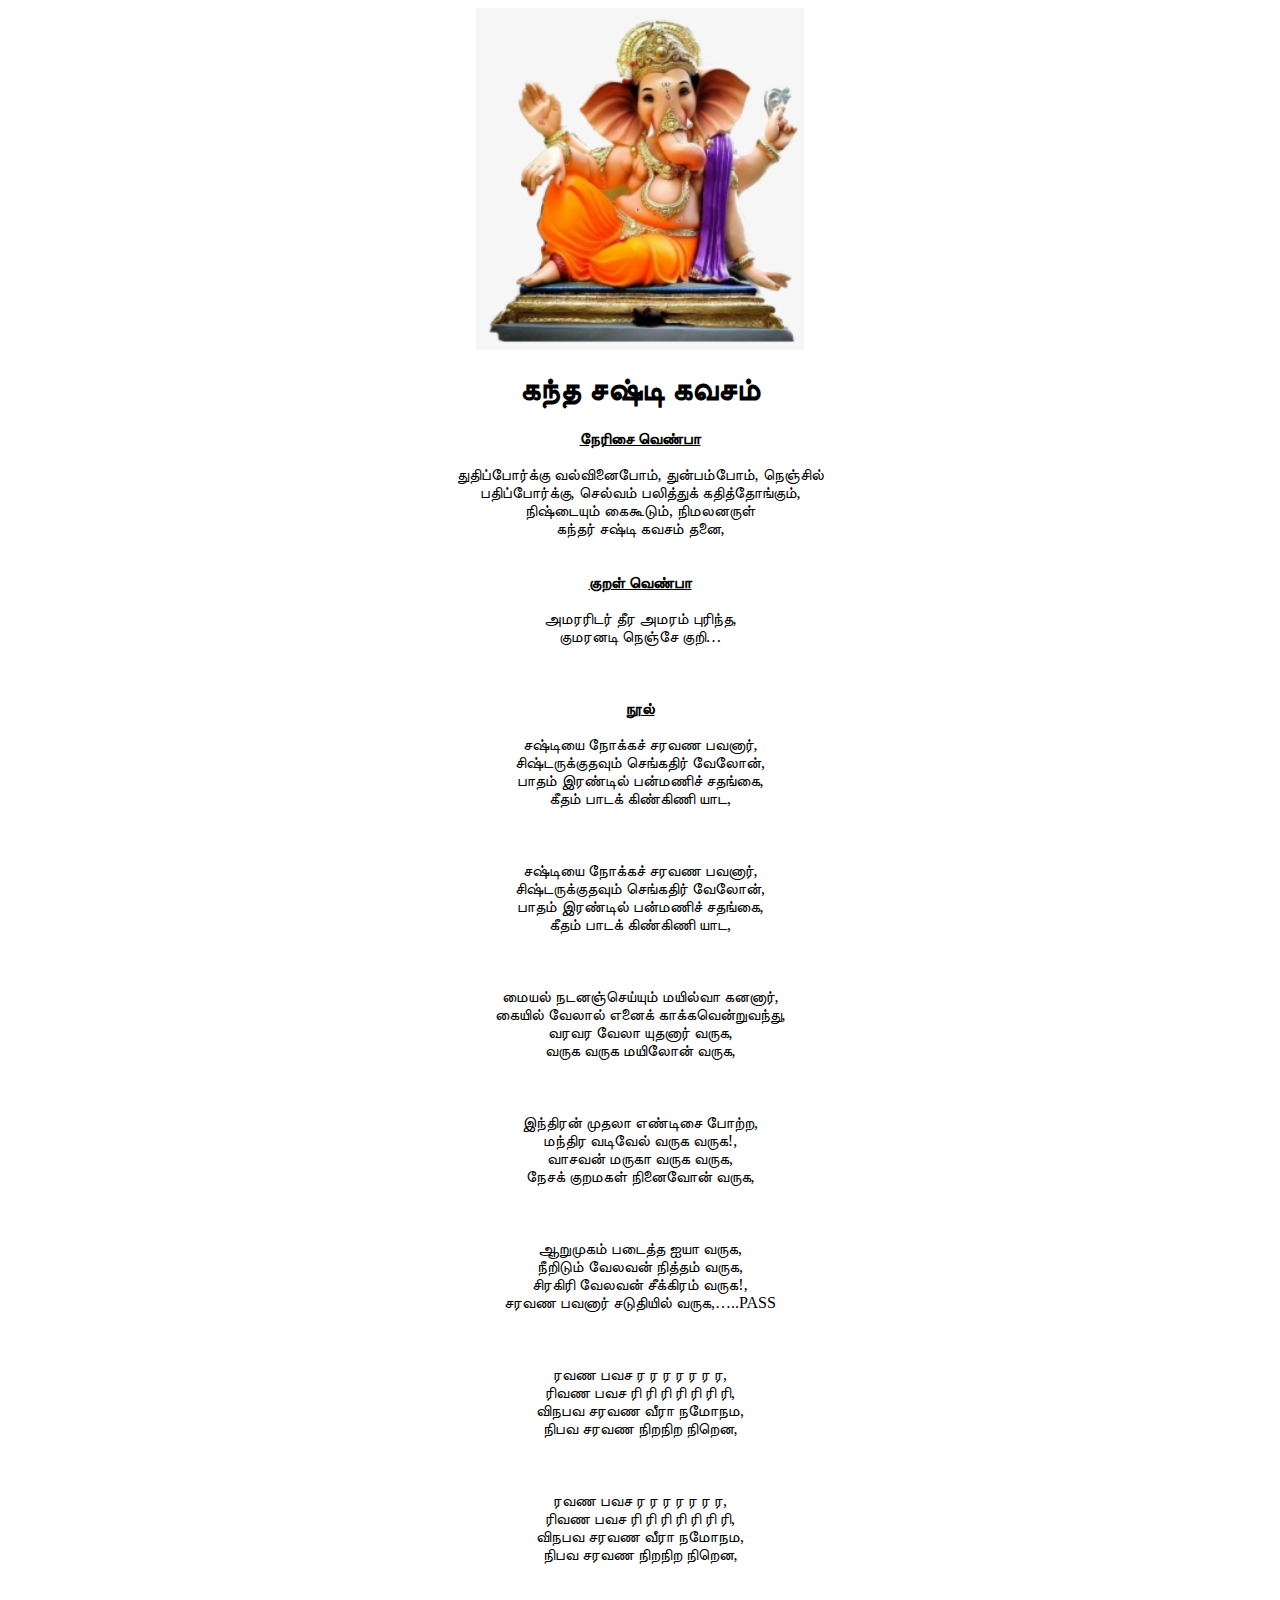
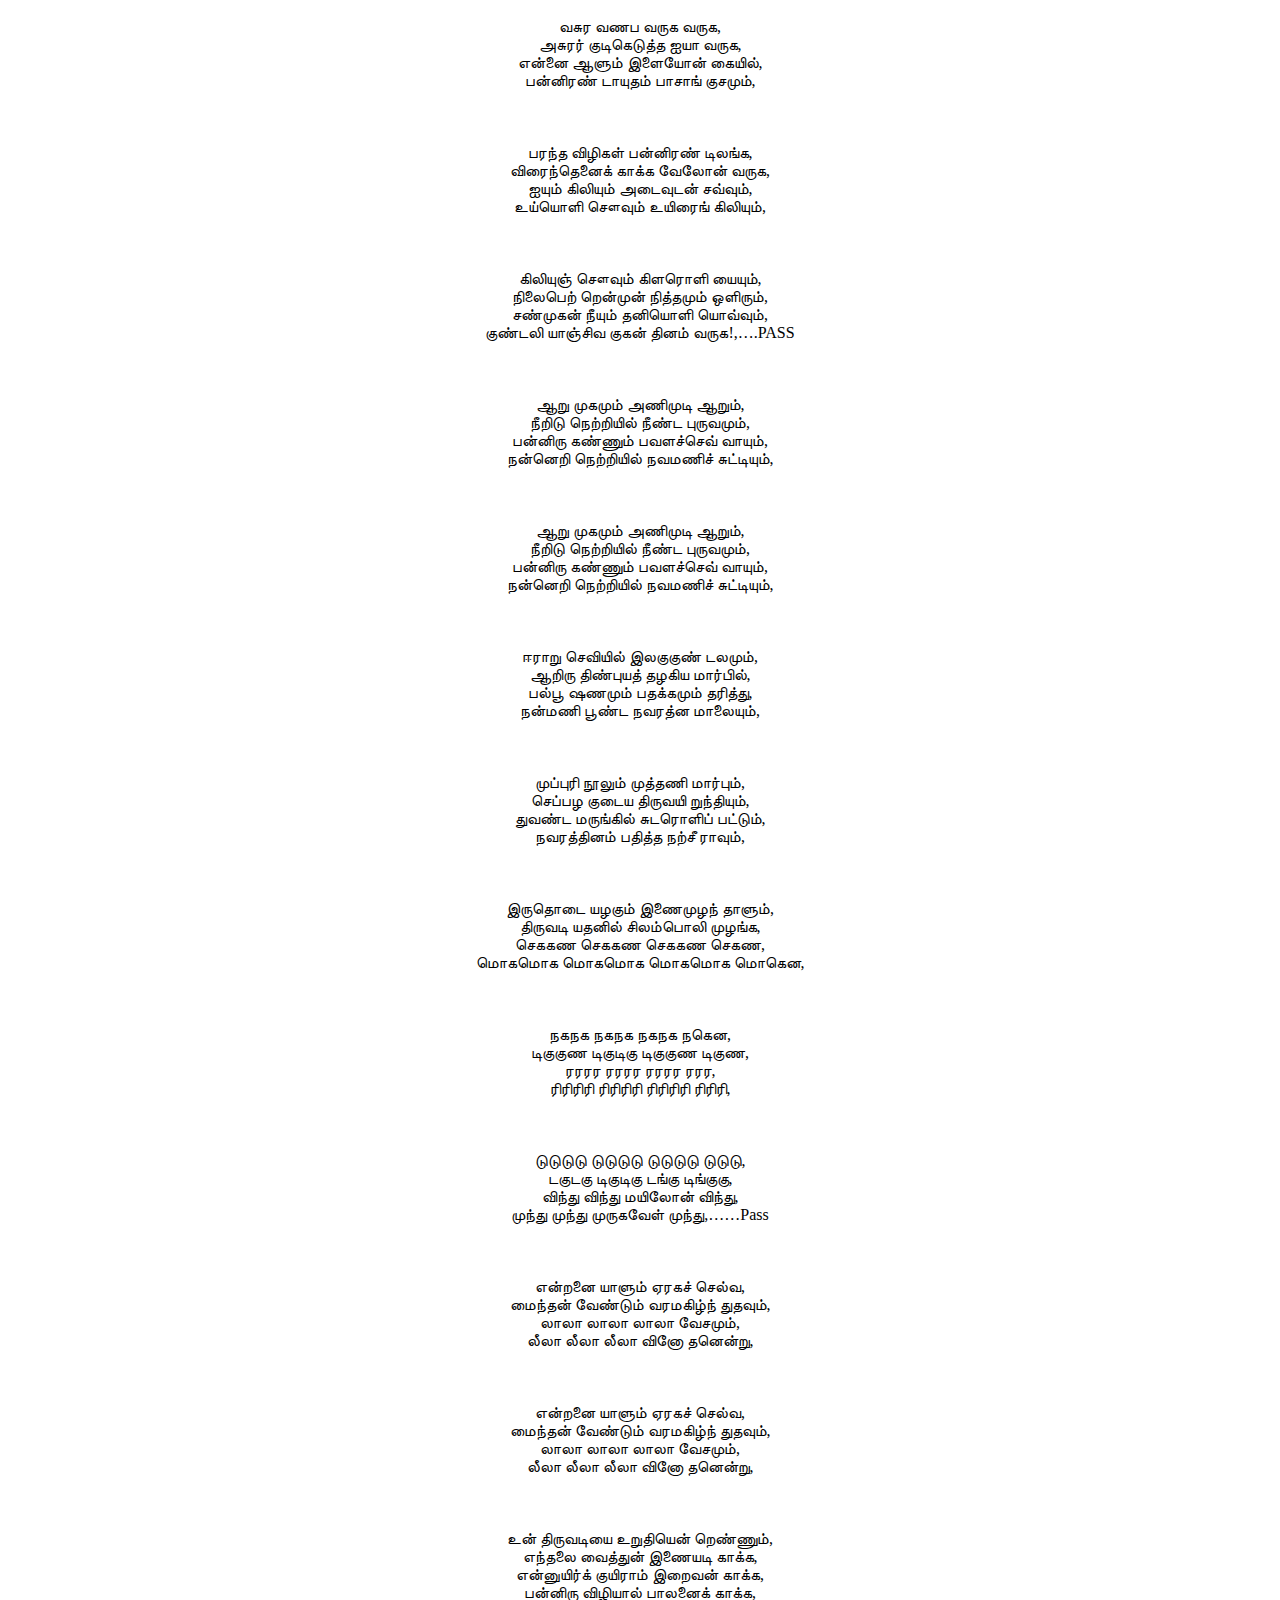
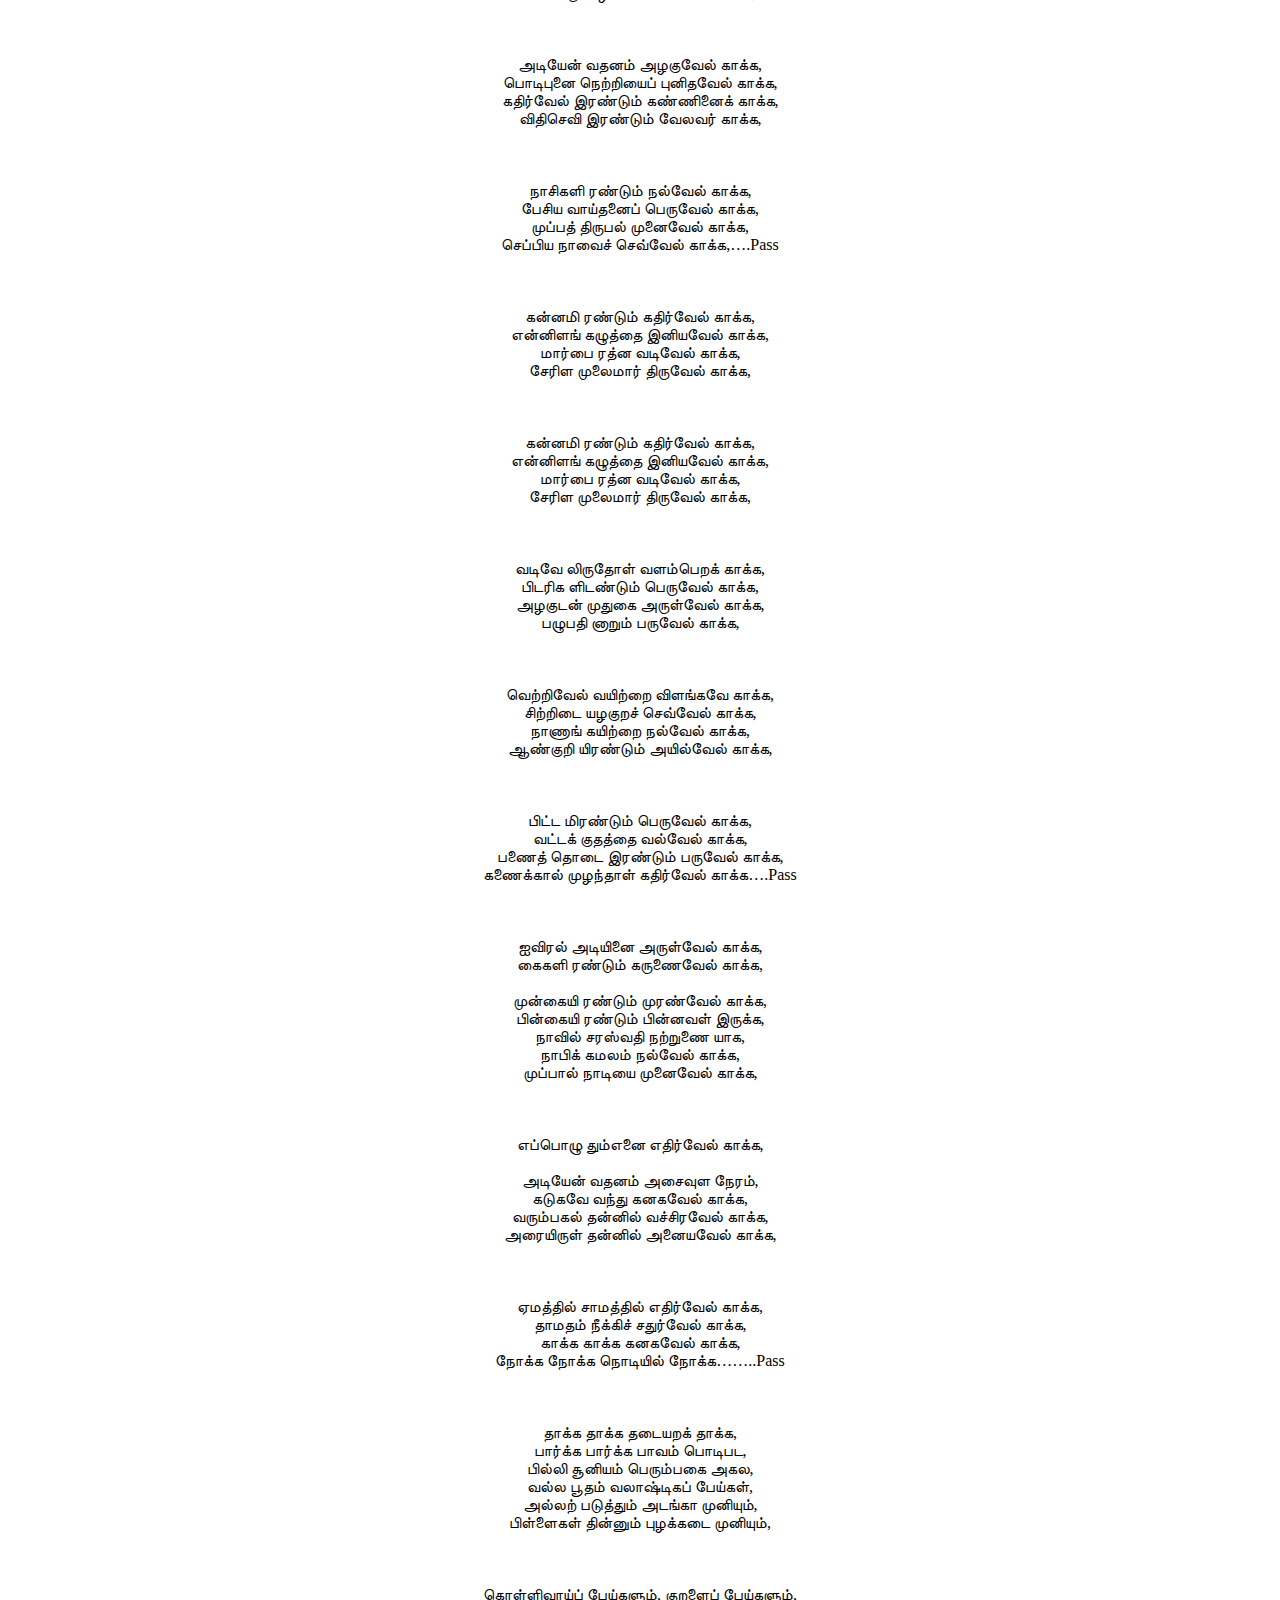
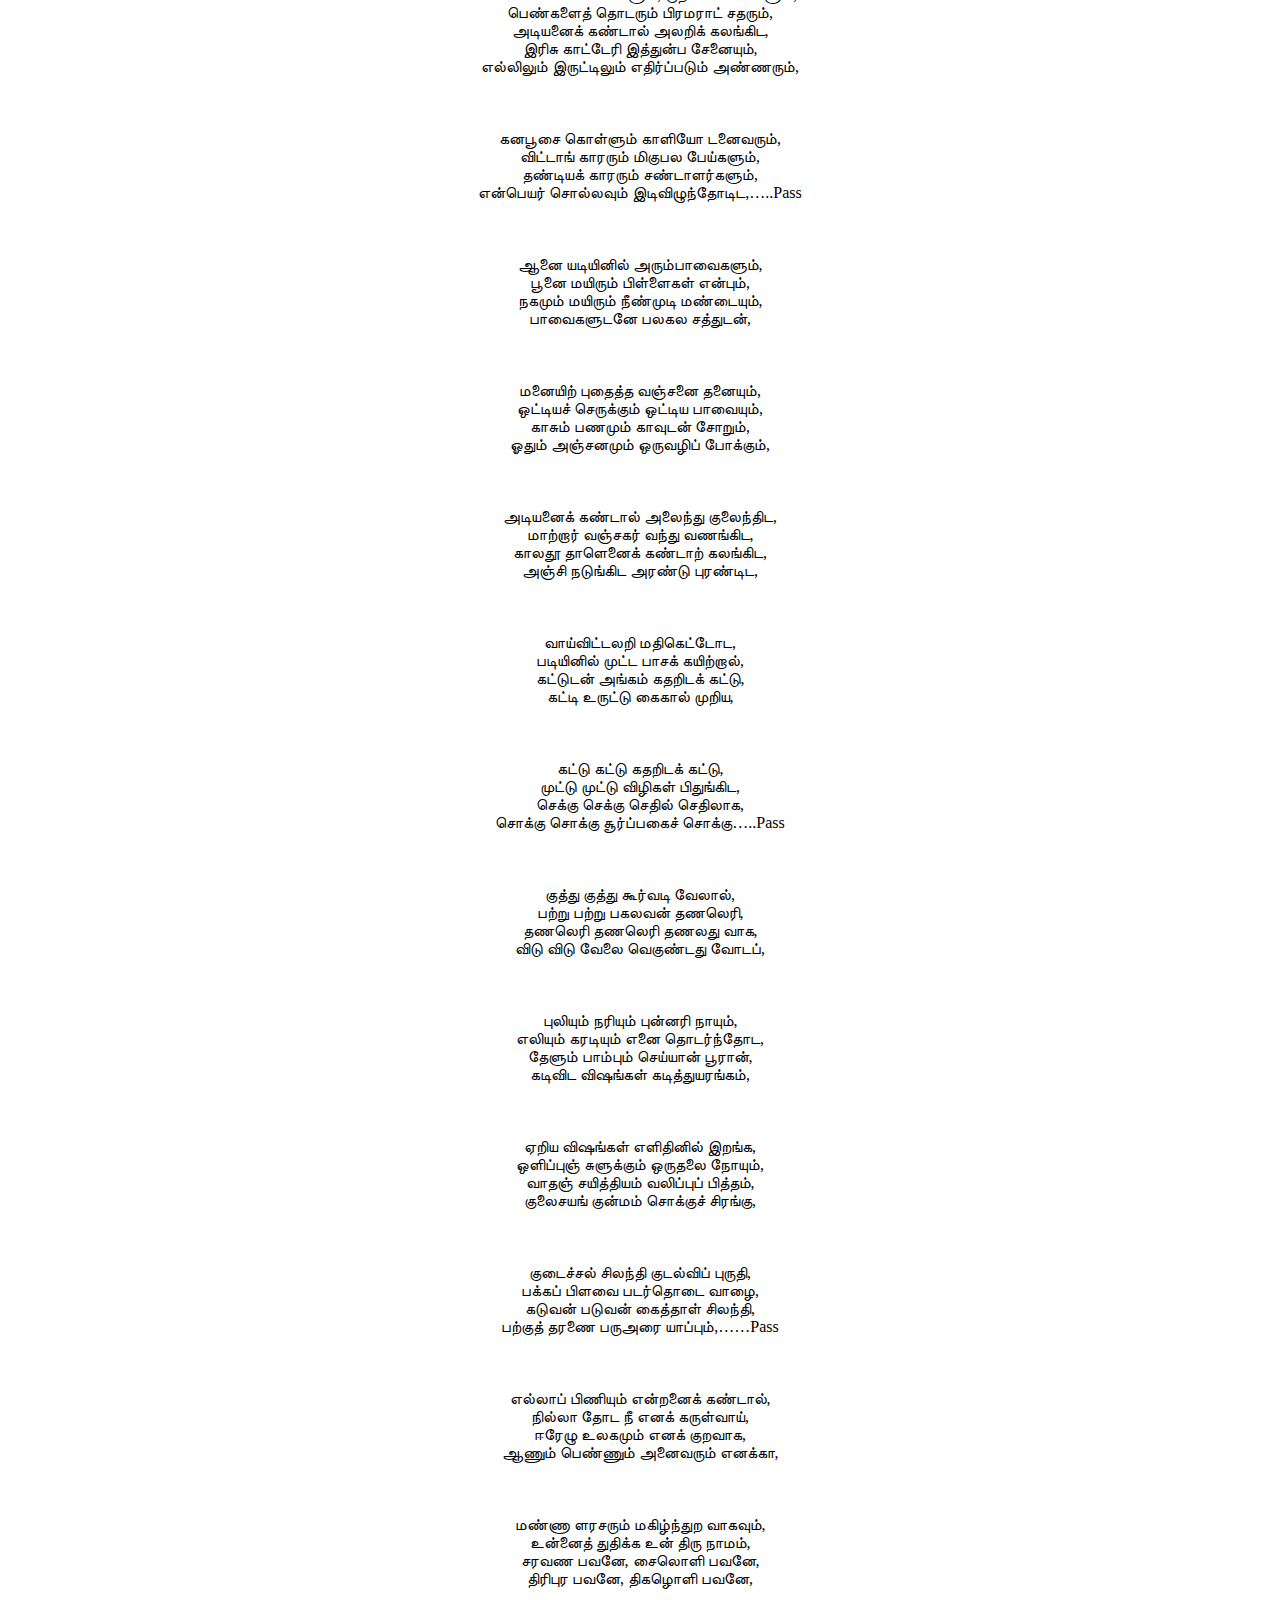
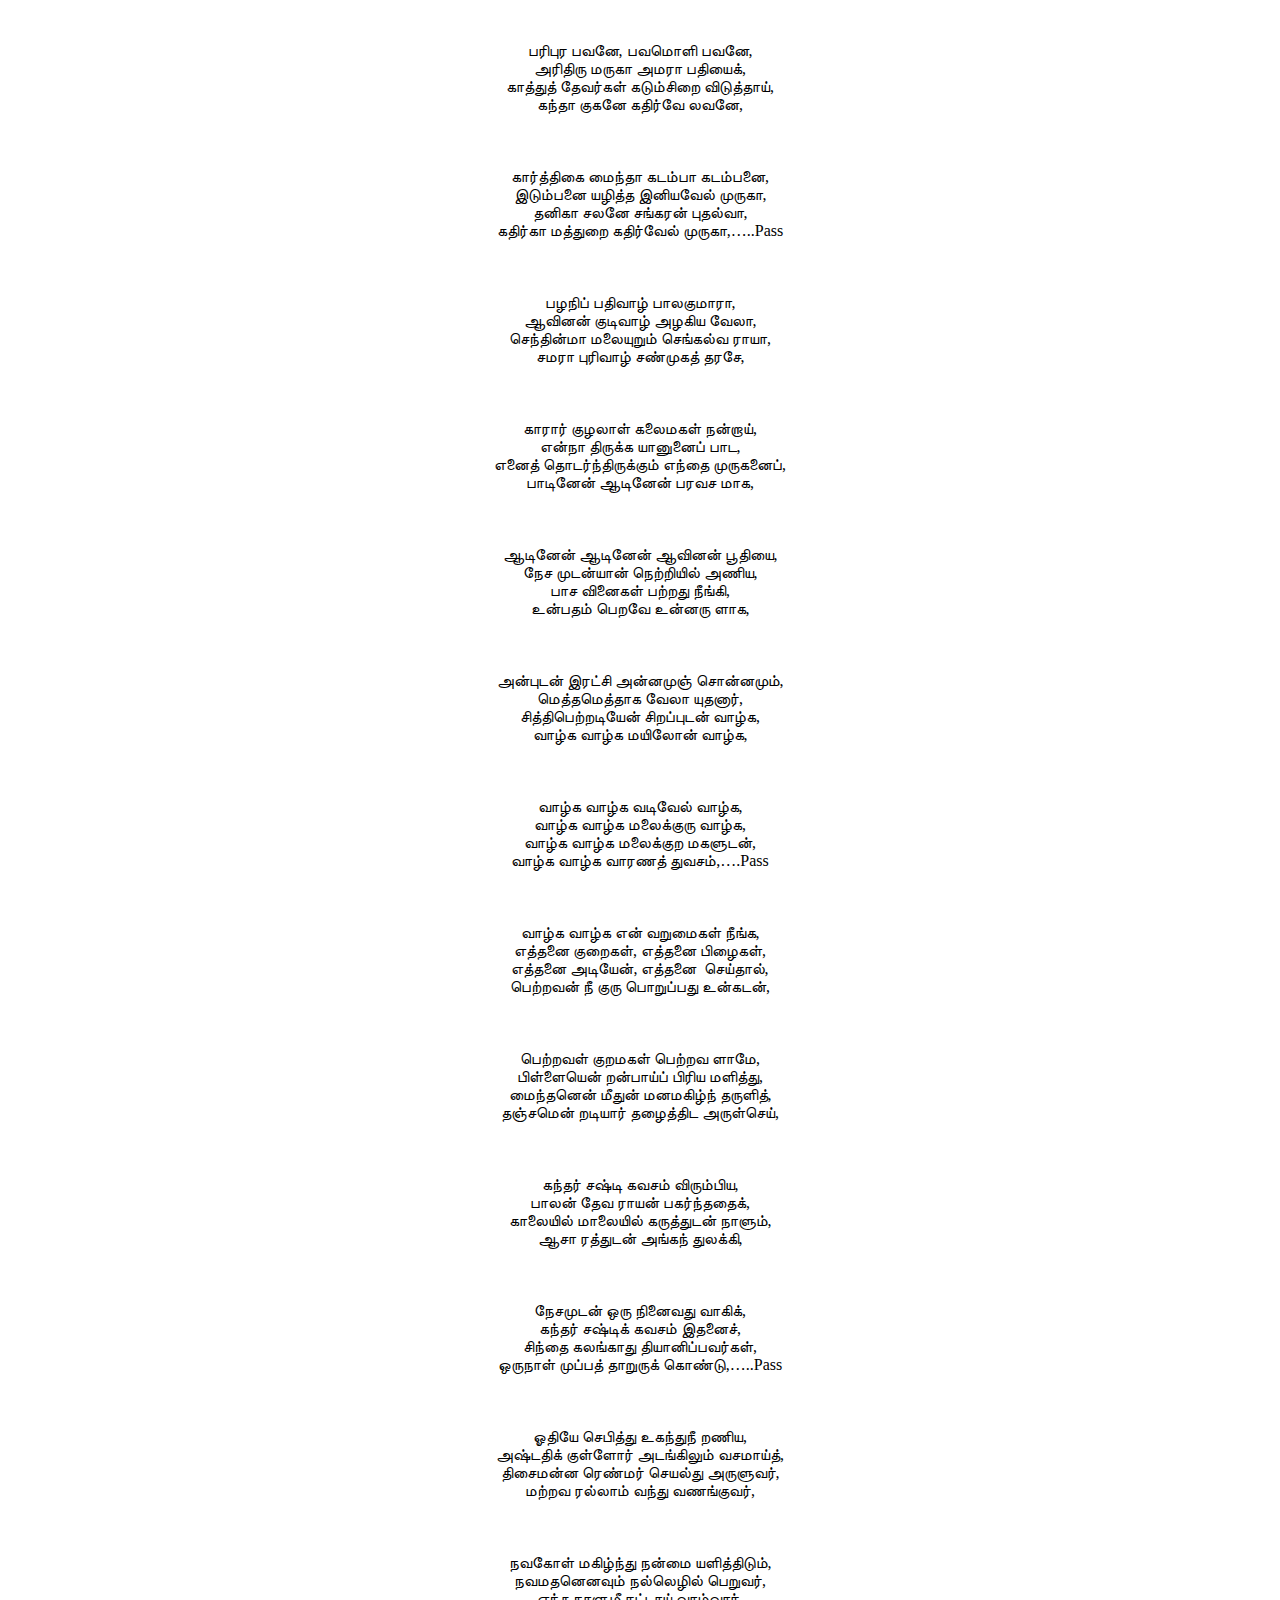
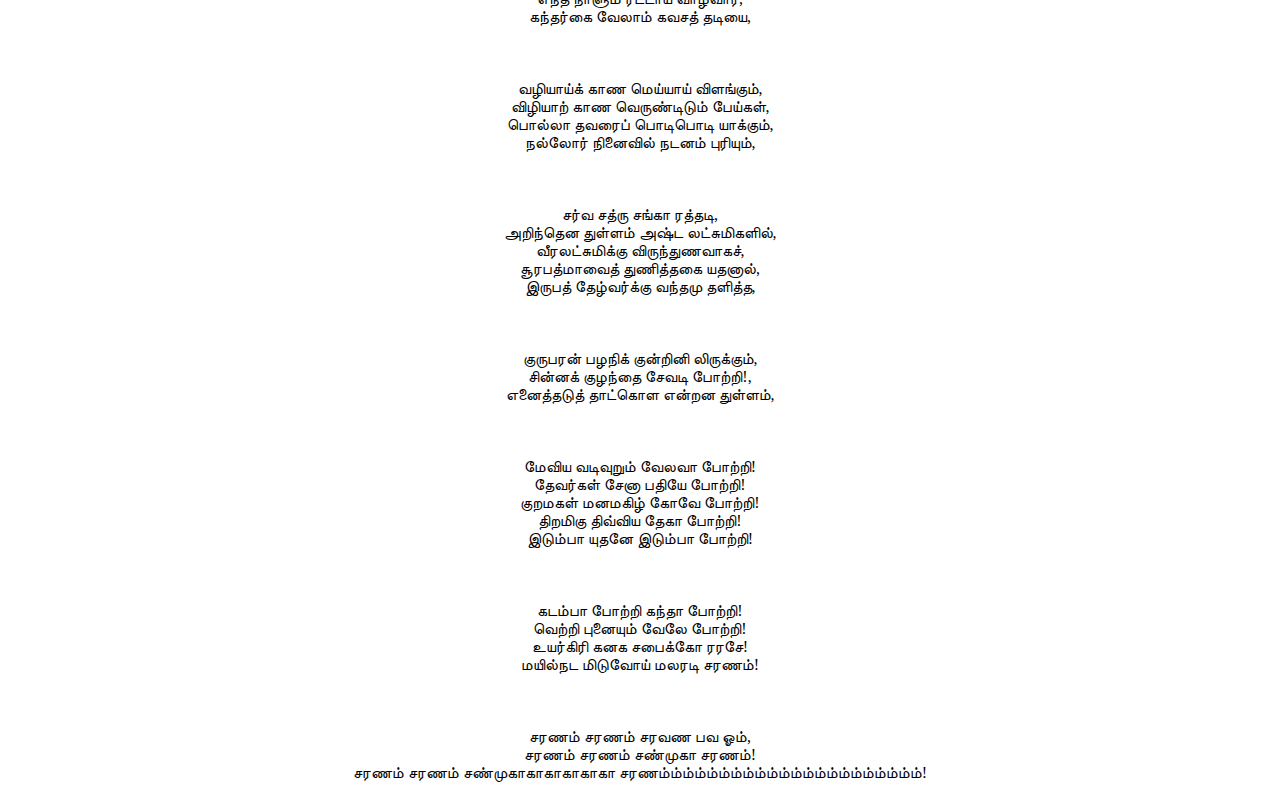
<file: ksk/index.htm>
<!DOCTYPE html>
<html>
<head>
<link rel="stylesheet" href="style.css">
</head>
<body>

<img src="image.png" alt="lord ganesha" class="center">

<p id="demo"></p>
<script src="myscript.js"> </script>
<h1>கந்த சஷ்டி கவசம் </h1>
<p>
<u>
<b>நேரிசை வெண்பா </b>
</u>
<br>
 <br>
துதிப்போர்க்கு வல்வினைபோம், துன்பம்போம், நெஞ்சில் <br>
பதிப்போர்க்கு, செல்வம் பலித்துக் கதித்தோங்கும், <br>
நிஷ்டையும் கைகூடும், நிமலனருள் <br>
கந்தர் சஷ்டி கவசம் தனை, <br>
<br>
<br>
<u><b>குறள் வெண்பா</b> </u>
<br>
<br>
அமரரிடர் தீர அமரம் புரிந்த, <br>
குமரனடி நெஞ்சே குறி… <br>
<br>
<br>
<br>
<u><b>நூல்</b> </u>
<br>
<br>
சஷ்டியை நோக்கச் சரவண பவனார், <br>
சிஷ்டருக்குதவும் செங்கதிர் வேலோன், <br>
பாதம் இரண்டில் பன்மணிச் சதங்கை, <br>
கீதம் பாடக் கிண்கிணி யாட, <br>
<br>
<br>
<br>
சஷ்டியை நோக்கச் சரவண பவனார், <br>
சிஷ்டருக்குதவும் செங்கதிர் வேலோன், <br>
பாதம் இரண்டில் பன்மணிச் சதங்கை, <br>
கீதம் பாடக் கிண்கிணி யாட, <br>
<br>
<br>
<br>
மையல் நடனஞ்செய்யும் மயில்வா கனனார், <br>
கையில் வேலால் எனைக் காக்கவென்றுவந்து, <br>
வரவர வேலா யுதனார் வருக, <br>
வருக வருக மயிலோன் வருக, <br>
<br>
<br>
<br>
இந்திரன் முதலா எண்டிசை போற்ற, <br>
மந்திர வடிவேல் வருக வருக!, <br>
வாசவன் மருகா வருக வருக, <br>
நேசக் குறமகள் நினைவோன் வருக,<br>
<br>
<br>
<br>
ஆறுமுகம் படைத்த ஐயா வருக, <br>
நீறிடும் வேலவன் நித்தம் வருக, <br>
சிரகிரி வேலவன் சீக்கிரம் வருக!, <br>
சரவண பவனார் சடுதியில் வருக,…..PASS <br>
<br>
<br>
<br>
ரவண பவச ர ர ர ர ர ர ர, <br>
ரிவண பவச ரி ரி ரி ரி ரி ரி ரி, <br>
விநபவ சரவண வீரா நமோநம, <br>
நிபவ சரவண நிறநிற நிறென, <br>
<br>
<br>
<br>
ரவண பவச ர ர ர ர ர ர ர, <br>
ரிவண பவச ரி ரி ரி ரி ரி ரி ரி, <br>
விநபவ சரவண வீரா நமோநம, <br>
நிபவ சரவண நிறநிற நிறென, <br>
<br>
<br>
<br>
வசுர வணப வருக வருக, <br>
அசுரர் குடிகெடுத்த ஐயா வருக, <br>
என்னை ஆளும் இளையோன் கையில், <br>
பன்னிரண் டாயுதம் பாசாங் குசமும், <br>
<br>
<br>
<br>
பரந்த விழிகள் பன்னிரண் டிலங்க,<br> 
விரைந்தெனைக் காக்க வேலோன் வருக, <br>
ஐயும் கிலியும் அடைவுடன் சவ்வும், <br>
உய்யொளி சௌவும் உயிரைங் கிலியும், <br>
<br>
<br>
<br>
கிலியுஞ் சௌவும் கிளரொளி யையும், <br>
நிலைபெற் றென்முன் நித்தமும் ஒளிரும், <br>
சண்முகன் நீயும் தனியொளி யொவ்வும், <br>
குண்டலி யாஞ்சிவ குகன் தினம் வருக!,….PASS <br>
<br>
<br>
<br>
ஆறு முகமும் அணிமுடி ஆறும், <br>
நீறிடு நெற்றியில் நீண்ட புருவமும், <br>
பன்னிரு கண்ணும் பவளச்செவ் வாயும், <br>
நன்னெறி நெற்றியில் நவமணிச் சுட்டியும்,  <br>
<br>
<br>
<br>
ஆறு முகமும் அணிமுடி ஆறும், <br>
நீறிடு நெற்றியில் நீண்ட புருவமும், <br>
பன்னிரு கண்ணும் பவளச்செவ் வாயும், <br>
நன்னெறி நெற்றியில் நவமணிச் சுட்டியும், <br>
<br>
<br>
<br>
ஈராறு செவியில் இலகுகுண் டலமும், <br>
ஆறிரு திண்புயத் தழகிய மார்பில், <br>
பல்பூ ஷணமும் பதக்கமும் தரித்து, <br>
நன்மணி பூண்ட நவரத்ன மாலையும், <br>
<br>
<br>
<br>
முப்புரி நூலும் முத்தணி மார்பும், <br>
செப்பழ குடைய திருவயி றுந்தியும், <br>
துவண்ட மருங்கில் சுடரொளிப் பட்டும், <br>
நவரத்தினம் பதித்த நற்சீ ராவும், <br>
<br>
<br>
<br>
இருதொடை யழகும் இணைமுழந் தாளும், <br>
திருவடி யதனில் சிலம்பொலி முழங்க, <br>
செககண செககண செககண செகண, <br>
மொகமொக மொகமொக மொகமொக மொகென, <br>
<br>
<br>
<br>
நகநக நகநக நகநக நகென, <br>
டிகுகுண டிகுடிகு டிகுகுண டிகுண, <br>
ரரரர ரரரர ரரரர ரரர, <br>
ரிரிரிரி ரிரிரிரி ரிரிரிரி ரிரிரி, <br>
<br>
<br>
<br>
டுடுடுடு டுடுடுடு டுடுடுடு டுடுடு, <br>
டகுடகு டிகுடிகு டங்கு டிங்குகு, <br>
விந்து விந்து மயிலோன் விந்து, <br>
முந்து முந்து முருகவேள் முந்து,……Pass <br>
<br>
<br>
<br>
என்றனை யாளும் ஏரகச் செல்வ, <br>
மைந்தன் வேண்டும் வரமகிழ்ந் துதவும், <br>
லாலா லாலா லாலா வேசமும், <br>
லீலா லீலா லீலா வினோ தனென்று, <br>
<br>
<br>
<br>
என்றனை யாளும் ஏரகச் செல்வ, <br>
மைந்தன் வேண்டும் வரமகிழ்ந் துதவும், <br>
லாலா லாலா லாலா வேசமும், <br>
லீலா லீலா லீலா வினோ தனென்று, <br>
<br>
<br>
<br>
உன் திருவடியை உறுதியென் றெண்ணும், <br>
எந்தலை வைத்துன் இணையடி காக்க, <br>
என்னுயிர்க் குயிராம் இறைவன் காக்க, <br>
பன்னிரு விழியால் பாலனைக் காக்க, <br>
<br>
<br>
<br>
அடியேன் வதனம் அழகுவேல் காக்க, <br>
பொடிபுனை நெற்றியைப் புனிதவேல் காக்க, <br>
கதிர்வேல் இரண்டும் கண்ணினைக் காக்க, <br>
விதிசெவி இரண்டும் வேலவர் காக்க, <br>
<br>
<br>
<br>
நாசிகளி ரண்டும் நல்வேல் காக்க, <br> 
பேசிய வாய்தனைப் பெருவேல் காக்க, <br>
முப்பத் திருபல் முனைவேல் காக்க, <br>
செப்பிய நாவைச் செவ்வேல் காக்க,….Pass <br>
<br>
 <br>
<br>
கன்னமி ரண்டும் கதிர்வேல் காக்க, <br>
என்னிளங் கழுத்தை இனியவேல் காக்க, <br>
மார்பை ரத்ன வடிவேல் காக்க, <br>
சேரிள முலைமார் திருவேல் காக்க, <br>
<br>
<br>
<br>
கன்னமி ரண்டும் கதிர்வேல் காக்க, <br>
என்னிளங் கழுத்தை இனியவேல் காக்க, <br>
மார்பை ரத்ன வடிவேல் காக்க, <br>
சேரிள முலைமார் திருவேல் காக்க, <br>
<br>
<br>
<br>
வடிவே லிருதோள் வளம்பெறக் காக்க, <br>
பிடரிக ளிடண்டும் பெருவேல் காக்க, <br>
அழகுடன் முதுகை அருள்வேல் காக்க, <br>
பழுபதி னாறும் பருவேல் காக்க, <br>
<br>
<br>
<br>
வெற்றிவேல் வயிற்றை விளங்கவே காக்க, <br>
சிற்றிடை யழகுறச் செவ்வேல் காக்க, <br>
நாணாங் கயிற்றை நல்வேல் காக்க, <br>
ஆண்குறி யிரண்டும் அயில்வேல் காக்க, <br>
<br>
<br>
<br>
பிட்ட மிரண்டும் பெருவேல் காக்க, <br>
வட்டக் குதத்தை வல்வேல் காக்க, <br>
பணைத் தொடை இரண்டும் பருவேல் காக்க, <br>
கணைக்கால் முழந்தாள் கதிர்வேல் காக்க….Pass <br>
<br>
<br>
<br>
 
ஐவிரல் அடியினை அருள்வேல் காக்க, <br>
கைகளி ரண்டும் கருணைவேல் காக்க, <br>
<br>
முன்கையி ரண்டும் முரண்வேல் காக்க, <br>
பின்கையி ரண்டும் பின்னவள் இருக்க, <br>
நாவில் சரஸ்வதி நற்றுணை யாக, <br>
நாபிக் கமலம் நல்வேல் காக்க, <br>
முப்பால் நாடியை முனைவேல் காக்க, <br>
<br>
<br>
<br>
எப்பொழு தும்எனை எதிர்வேல் காக்க, <br>
<br>
அடியேன் வதனம் அசைவுள நேரம், <br>
கடுகவே வந்து கனகவேல் காக்க, <br>
வரும்பகல் தன்னில் வச்சிரவேல் காக்க, <br>
அரையிருள் தன்னில் அனையவேல் காக்க, <br>
<br>
<br>
<br>
ஏமத்தில் சாமத்தில் எதிர்வேல் காக்க, <br>
தாமதம் நீக்கிச் சதுர்வேல் காக்க, <br>
காக்க காக்க கனகவேல் காக்க, <br>
நோக்க நோக்க நொடியில் நோக்க……..Pass <br>
<br>
<br>
<br>
தாக்க தாக்க தடையறக் தாக்க, <br>
பார்க்க பார்க்க பாவம் பொடிபட, <br>
பில்லி சூனியம் பெரும்பகை அகல, <br>
வல்ல பூதம் வலாஷ்டிகப் பேய்கள், <br>
அல்லற் படுத்தும் அடங்கா முனியும், <br>
பிள்ளைகள் தின்னும் புழக்கடை முனியும், <br>
<br>
<br>
<br>
கொள்ளிவாய்ப் பேய்களும், குறளைப் பேய்களும், <br>
பெண்களைத் தொடரும் பிரமராட் சதரும், <br>
அடியனைக் கண்டால் அலறிக் கலங்கிட, <br>
இரிசு காட்டேரி இத்துன்ப சேனையும், <br>
எல்லிலும் இருட்டிலும் எதிர்ப்படும் அண்ணரும், <br>
<br>
<br>
<br>
கனபூசை கொள்ளும் காளியோ டனைவரும், <br>
விட்டாங் காரரும் மிகுபல பேய்களும், <br>
தண்டியக் காரரும் சண்டாளர்களும், <br>
என்பெயர் சொல்லவும் இடிவிழுந்தோடிட,…..Pass <br>
<br>
<br>
<br>
ஆனை யடியினில் அரும்பாவைகளும், <br>
பூனை மயிரும் பிள்ளைகள் என்பும், <br>
நகமும் மயிரும் நீண்முடி மண்டையும், <br>
பாவைகளுடனே பலகல சத்துடன், <br>
<br>
<br>
<br>
மனையிற் புதைத்த வஞ்சனை தனையும், <br>
ஒட்டியச் செருக்கும் ஒட்டிய பாவையும், <br>
காசும் பணமும் காவுடன் சோறும், <br>
ஓதும் அஞ்சனமும் ஒருவழிப் போக்கும், <br>
<br>
<br>
<br>
அடியனைக் கண்டால் அலைந்து குலைந்திட, <br>
மாற்றார் வஞ்சகர் வந்து வணங்கிட, <br>
காலதூ தாளெனைக் கண்டாற் கலங்கிட, <br>
அஞ்சி நடுங்கிட அரண்டு புரண்டிட, <br>
<br>
<br>
<br>
வாய்விட்டலறி மதிகெட்டோட, <br>
படியினில் முட்ட பாசக் கயிற்றால், <br>
கட்டுடன் அங்கம் கதறிடக் கட்டு, <br>
கட்டி உருட்டு கைகால் முறிய, <br>
<br>
<br>
<br>
கட்டு கட்டு கதறிடக் கட்டு, <br>
முட்டு முட்டு விழிகள் பிதுங்கிட, <br>
செக்கு செக்கு செதில் செதிலாக, <br>
சொக்கு சொக்கு சூர்ப்பகைச் சொக்கு…..Pass <br>
<br>
<br>
<br>
குத்து குத்து கூர்வடி வேலால், <br>
பற்று பற்று பகலவன் தணலெரி, <br>
தணலெரி தணலெரி தணலது வாக, <br>
விடு விடு வேலை வெகுண்டது வோடப், <br>
<br>
<br>
<br>
புலியும் நரியும் புன்னரி நாயும், <br>
எலியும் கரடியும் எனை தொடர்ந்தோட, <br>
தேளும் பாம்பும் செய்யான் பூரான், <br>
கடிவிட விஷங்கள் கடித்துயரங்கம், <br>
<br>
<br>
<br>
ஏறிய விஷங்கள் எளிதினில் இறங்க, <br>
ஒளிப்புஞ் சுளுக்கும் ஒருதலை நோயும், <br>
வாதஞ் சயித்தியம் வலிப்புப் பித்தம், <br>
குலைசயங் குன்மம் சொக்குச் சிரங்கு, <br>
<br>
<br>
<br>
குடைச்சல் சிலந்தி குடல்விப் புருதி, <br>
பக்கப் பிளவை படர்தொடை வாழை,<br> 
கடுவன் படுவன் கைத்தாள் சிலந்தி, <br>
பற்குத் தரணை பருஅரை யாப்பும்,……Pass <br>
<br>
<br>
<br>
எல்லாப் பிணியும் என்றனைக் கண்டால், <br>
நில்லா தோட நீ எனக் கருள்வாய், <br>
ஈரேழு உலகமும் எனக் குறவாக, <br>
ஆணும் பெண்ணும் அனைவரும் எனக்கா, <br>
<br>
<br>
<br>
மண்ணா ளரசரும் மகிழ்ந்துற வாகவும், <br>
உன்னைத் துதிக்க உன் திரு நாமம், <br>
சரவண பவனே, சைலொளி பவனே, <br>
திரிபுர பவனே, திகழொளி பவனே, <br>
<br>
<br>
<br>
பரிபுர பவனே, பவமொளி பவனே, <br>
அரிதிரு மருகா அமரா பதியைக், <br>
காத்துத் தேவர்கள் கடும்சிறை விடுத்தாய், <br>
கந்தா குகனே கதிர்வே லவனே, <br>
<br>
<br>
<br>
கார்த்திகை மைந்தா கடம்பா கடம்பனை, <br>
இடும்பனை யழித்த இனியவேல் முருகா, <br>
தனிகா சலனே சங்கரன் புதல்வா, <br>
கதிர்கா மத்துறை கதிர்வேல் முருகா,…..Pass <br>
<br>
<br>
<br>
பழநிப் பதிவாழ் பாலகுமாரா, <br>
ஆவினன் குடிவாழ் அழகிய வேலா, <br>
செந்தின்மா மலையுறும் செங்கல்வ ராயா, <br>
சமரா புரிவாழ் சண்முகத் தரசே, <br>
<br>
<br>
<br>
காரார் குழலாள் கலைமகள் நன்றாய், <br>
என்நா திருக்க யானுனைப் பாட, <br>
எனைத் தொடர்ந்திருக்கும் எந்தை முருகனைப், <br>
பாடினேன் ஆடினேன் பரவச மாக, <br>
<br>
<br>
<br>
ஆடினேன் ஆடினேன் ஆவினன் பூதியை, <br>
நேச முடன்யான் நெற்றியில் அணிய, <br>
பாச வினைகள் பற்றது நீங்கி, <br>
உன்பதம் பெறவே உன்னரு ளாக, <br>
<br>
<br>
<br>
அன்புடன் இரட்சி அன்னமுஞ் சொன்னமும், <br>
மெத்தமெத்தாக வேலா யுதனார், <br>
சித்திபெற்றடியேன் சிறப்புடன் வாழ்க, <br>
வாழ்க வாழ்க மயிலோன் வாழ்க,<br>
<br>
<br>
<br>
வாழ்க வாழ்க வடிவேல் வாழ்க, <br>
வாழ்க வாழ்க மலைக்குரு வாழ்க, <br>
வாழ்க வாழ்க மலைக்குற மகளுடன், <br>
வாழ்க வாழ்க வாரணத் துவசம்,….Pass <br>
<br>
<br>
<br>
வாழ்க வாழ்க என் வறுமைகள் நீங்க, <br>
எத்தனை குறைகள், எத்தனை பிழைகள், <br>
எத்தனை அடியேன், எத்தனை  செய்தால், <br>
பெற்றவன் நீ குரு பொறுப்பது உன்கடன், <br>
<br>
<br>
<br>
பெற்றவள் குறமகள் பெற்றவ ளாமே, <br>
பிள்ளையென் றன்பாய்ப் பிரிய மளித்து, <br>
மைந்தனென் மீதுன் மனமகிழ்ந் தருளித், <br>
தஞ்சமென் றடியார் தழைத்திட அருள்செய், <br>
<br>
<br>
<br>
கந்தர் சஷ்டி கவசம் விரும்பிய, <br>
பாலன் தேவ ராயன் பகர்ந்ததைக், <br>
காலையில் மாலையில் கருத்துடன் நாளும், <br>
ஆசா ரத்துடன் அங்கந் துலக்கி, <br>
<br>
<br>
<br>
நேசமுடன் ஒரு நினைவது வாகிக், <br>
கந்தர் சஷ்டிக் கவசம் இதனைச், <br>
சிந்தை கலங்காது தியானிப்பவர்கள், <br>
ஒருநாள் முப்பத் தாறுருக் கொண்டு,…..Pass <br>
<br>
<br>
<br>
 
ஓதியே செபித்து உகந்துநீ றணிய, <br>
அஷ்டதிக் குள்ளோர் அடங்கிலும் வசமாய்த், <br>
திசைமன்ன ரெண்மர் செயல்து அருளுவர், <br>
மற்றவ ரல்லாம் வந்து வணங்குவர், <br>
<br>
<br>
<br>
நவகோள் மகிழ்ந்து நன்மை யளித்திடும், <br>
நவமதனெனவும் நல்லெழில் பெறுவர், <br>
எந்த நாளுமீ ரட்டாய் வாழ்வார், <br>
கந்தர்கை வேலாம் கவசத் தடியை, <br>
<br>
<br>
<br>
வழியாய்க் காண மெய்யாய் விளங்கும்,<br> 
விழியாற் காண வெருண்டிடும் பேய்கள், <br>
பொல்லா தவரைப் பொடிபொடி யாக்கும், <br>
நல்லோர் நினைவில் நடனம் புரியும், <br>
<br>
<br>
<br>
சர்வ சத்ரு சங்கா ரத்தடி, <br>
அறிந்தென துள்ளம் அஷ்ட லட்சுமிகளில், <br>
வீரலட்சுமிக்கு விருந்துணவாகச், <br>
சூரபத்மாவைத் துணித்தகை யதனால், <br>
இருபத் தேழ்வர்க்கு வந்தமு தளித்த, <br>
<br>
<br>
<br>
குருபரன் பழநிக் குன்றினி லிருக்கும், <br>
சின்னக் குழந்தை சேவடி போற்றி!, <br>
எனைத்தடுத் தாட்கொள என்றன துள்ளம், <br>
<br>
<br>
<br>
மேவிய வடிவுறும் வேலவா போற்றி! <br>
தேவர்கள் சேனா பதியே போற்றி! <br>
குறமகள் மனமகிழ் கோவே போற்றி! <br>
திறமிகு திவ்விய தேகா போற்றி! <br>
இடும்பா யுதனே இடும்பா போற்றி! <br>
<br>
<br>
<br>
கடம்பா போற்றி கந்தா போற்றி! <br>
வெற்றி புனையும் வேலே போற்றி! <br>
உயர்கிரி கனக சபைக்கோ ரரசே! <br>
மயில்நட மிடுவோய் மலரடி சரணம்! <br>
<br>
<br>
<br>
சரணம் சரணம் சரவண பவ ஓம், <br>
சரணம் சரணம் சண்முகா சரணம்! <br>
சரணம் சரணம் சண்முகாகாகாகாகாகா சரணம்ம்ம்ம்ம்ம்ம்ம்ம்ம்ம்ம்ம்ம்ம்ம்ம்ம்ம்ம்ம்ம்! <br>

</p>

</body>
</html>
</file>
<file: ksk/style.css>
h1 {text-align: center;}
p {text-align: center;}
img {
  display: block;
  margin-left: auto;
  margin-right: auto;
}
</file>
